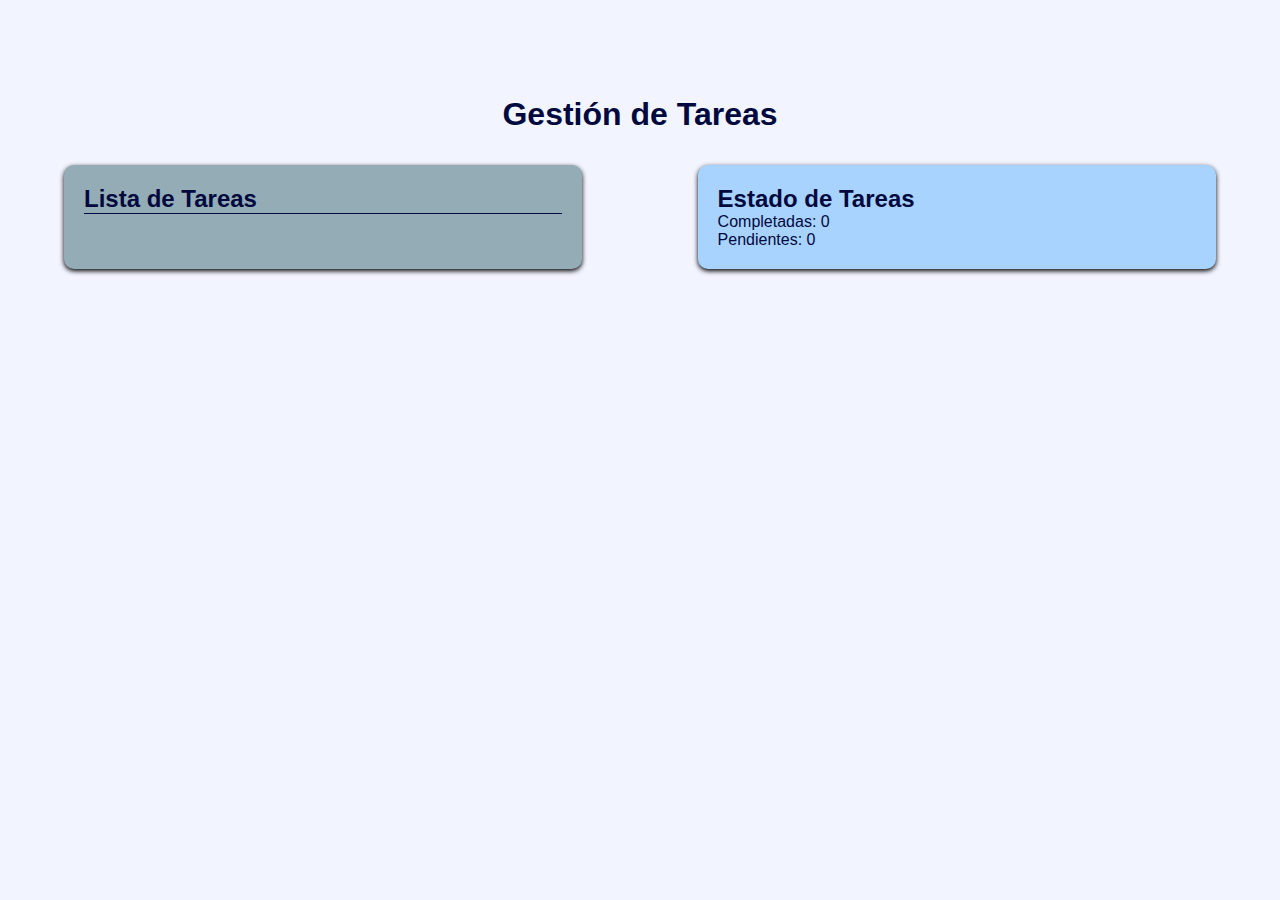
<file: index.html>
<!DOCTYPE html>
<html lang="en">
<head>
    <meta charset="UTF-8">
    <meta name="viewport" content="width=device-width, initial-scale=1.0">
    <title>TAREAS</title>
    <link rel="stylesheet" href="style.css">
</head>
<body>
   <header>
    <h1>Gestión de Tareas</h1>
   </header> 
   <main>
    <section class="task-list">
        <h2>Lista de Tareas</h2>
        <ul id="task-list"></ul>
    </section>
    <section class="task-status">
        <h2>Estado de Tareas</h2>
        <p>Completadas: <span id="completed-tasks">0</span></p>
        <p>Pendientes: <span id="pending-tasks">0</span></p>
    </section>
   </main>
</body>
<footer>
    <script src="app.js"></script>
</footer>
</html>
</file>
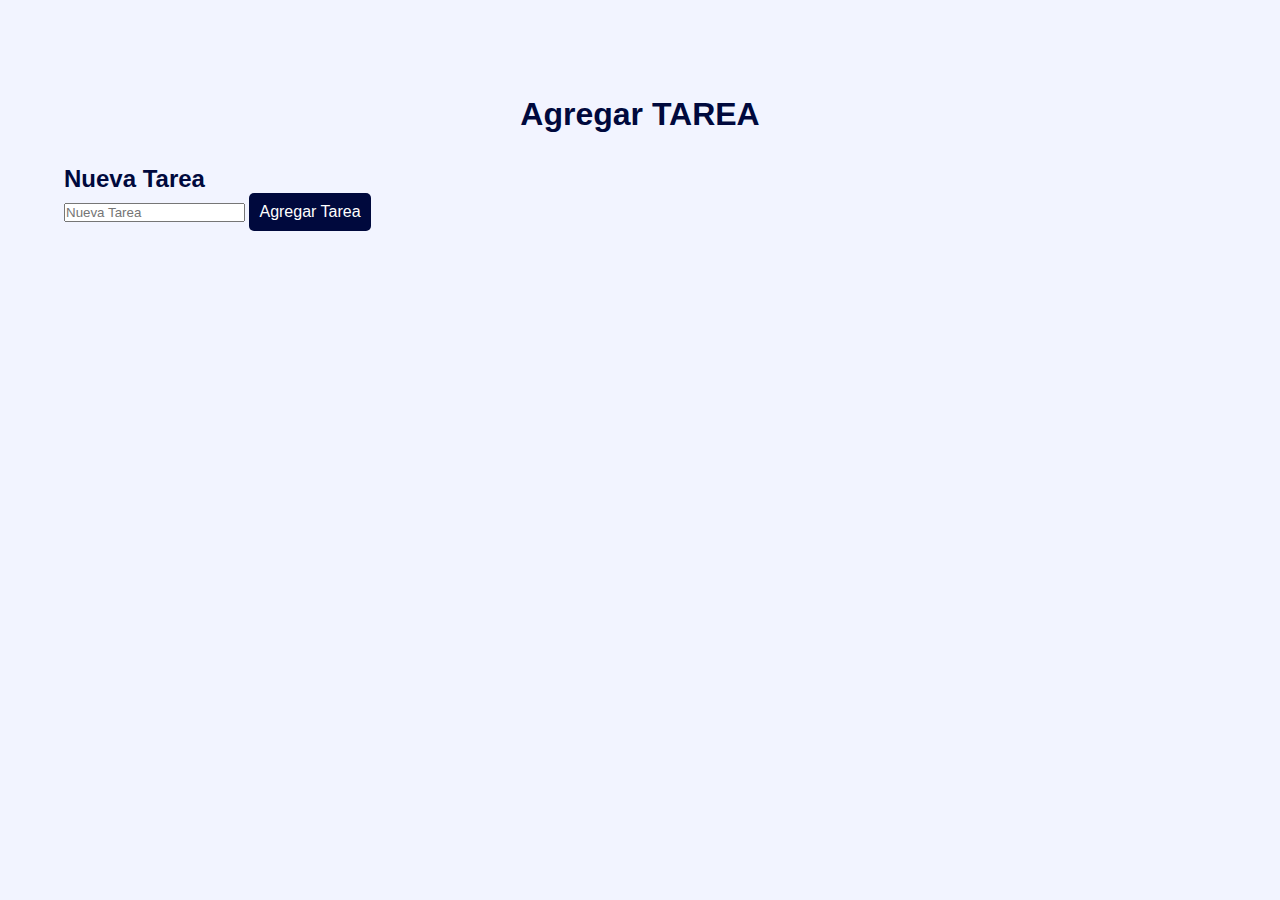
<file: add.html>
<!DOCTYPE html>
<html lang="en">
<head>
    <meta charset="UTF-8">
    <meta name="viewport" content="width=device-width, initial-scale=1.0">
    <title>Agregar TAREA</title>
    <link rel="stylesheet" href="style.css">
</head>
<body>
   <header>
    <h1>Agregar TAREA</h1>
   </header> 
   <main>
    <section class="task-add">
        <h2>Nueva Tarea</h2>
        <form id="taskForm">
            <input type="text" id="taskInput" placeholder="Nueva Tarea" required>
            <button type="submit">Agregar Tarea</button>
        </form>
        <p id="message"></p>
    </section>
   </main>
</body>
<footer>
    <script src="add.js"></script>
</footer>
</html>
</file>
<file: style.css>
* {
    font-family: Arial, Helvetica, sans-serif;
    margin: 0;
    padding: 0;
}

body {
    padding: 4rem;
    background-color: #F2F4FF;
}

header {
    color: #00093D; 
    padding: 2rem;
    text-align: center;
}

main {
    color: #00093D;
    display: flex;
    justify-content: space-between;  
}

.task-list, .task-status {
    width: 45%;
    padding: 20px;
    box-sizing: border-box;
    box-shadow: 0px 2px 5px rgba(0, 0, 0, 2);
}

.task-list {
    background-color: #93ACB5;
    border-radius: 10px;
}

.task-status {
    background-color: #A9D3FF;
    border-radius: 10px;
}

ul {
    list-style-type: none;
    border-bottom: 1px solid;
}

li { 
    padding: 10px;
    border-bottom: 1px solid;
}

.completed {
    text-decoration: line-through;
    color: #A9D3FF;
}
button {
    padding: 10px;
    border: none;
    border-radius: 5px;
    background-color: #00093D;
    color: #fff;
    font-size: 16px;
    cursor: pointer;
    transition: background-color 0.3s ease;
}

button:hover {
    background-color: #0056b3;
}
</file>
